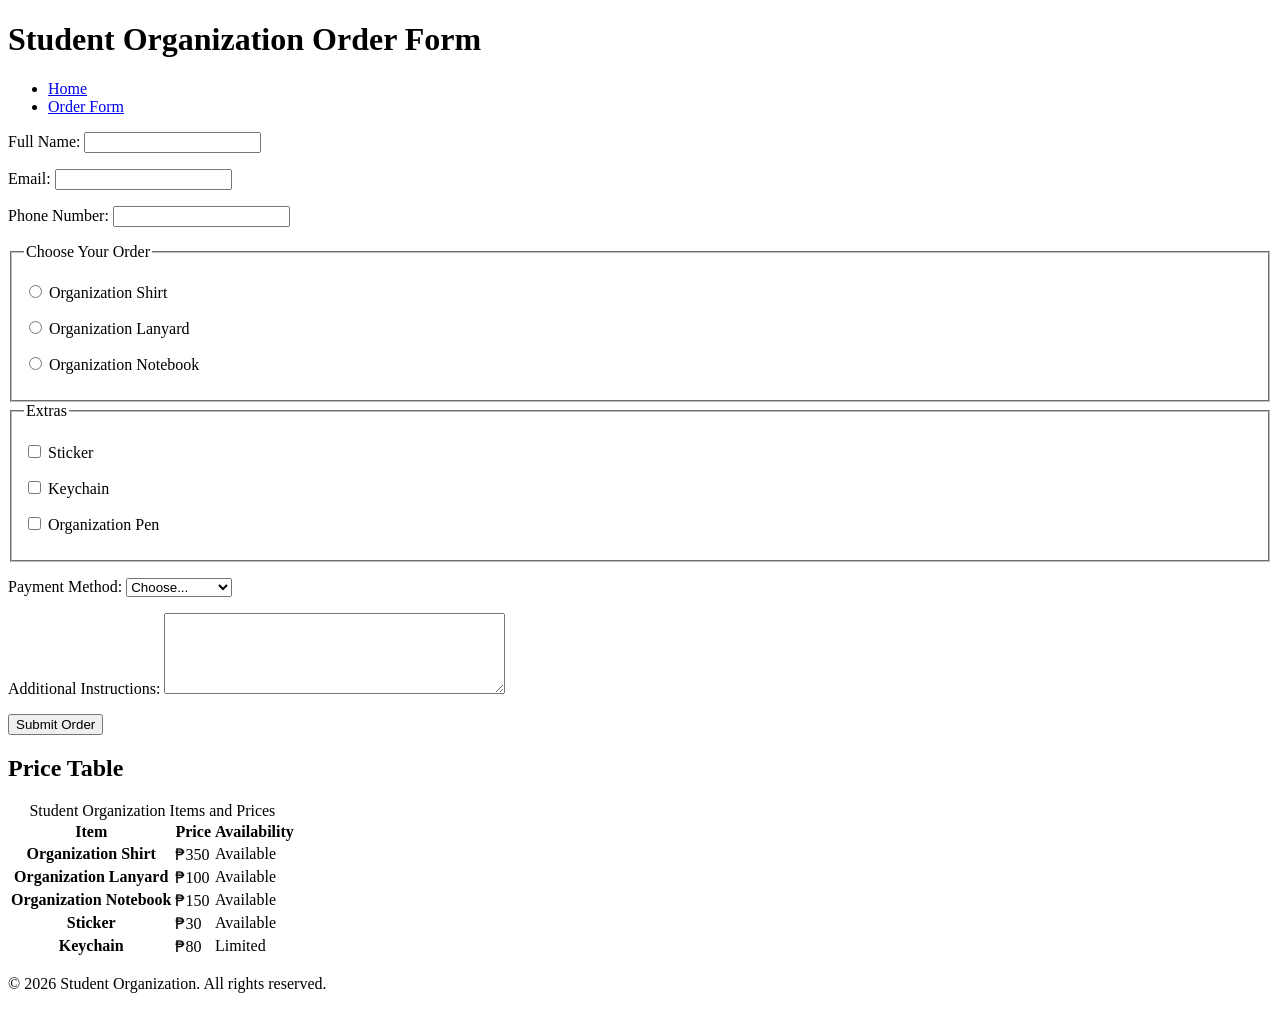
<file: order.html>
<!DOCTYPE html>
<html lang="en">
<head>
    <meta charset="UTF-8">
    <meta name="viewport" content="width=device-width, initial-scale=1.0">
    <title>Order Form</title>
</head>
<body>

    <header>
        <h1>Student Organization Order Form</h1>

        <nav>
            <ul>
                <li><a href="index.html">Home</a></li>
                <li><a href="order.html">Order Form</a></li>
            </ul>
        </nav>
    </header>

    <main>
        <form action="" method="get">

            <p>
                <label for="name">Full Name:</label>
                <input type="text" id="name" name="name" required>
            </p>

            <p>
                <label for="email">Email:</label>
                <input type="email" id="email" name="email" required>
            </p>

            <p>
                <label for="phone">Phone Number:</label>
                <input
                    type="tel"
                    id="phone"
                    name="phone"
                    pattern="[0-9]{11}"
                    title="Please enter an 11-digit phone number."
                    required
                >
            </p>

            <fieldset>
                <legend>Choose Your Order</legend>

                <p>
                    <input
                        type="radio"
                        id="shirt"
                        name="order"
                        value="shirt"
                        required
                    >
                    <label for="shirt">Organization Shirt</label>
                </p>

                <p>
                    <input
                        type="radio"
                        id="lanyard"
                        name="order"
                        value="lanyard"
                    >
                    <label for="lanyard">Organization Lanyard</label>
                </p>

                <p>
                    <input
                        type="radio"
                        id="notebook"
                        name="order"
                        value="notebook"
                    >
                    <label for="notebook">Organization Notebook</label>
                </p>
            </fieldset>

            <fieldset>
                <legend>Extras</legend>

                <p>
                    <input
                        type="checkbox"
                        id="sticker"
                        name="extras[]"
                        value="sticker"
                    >
                    <label for="sticker">Sticker</label>
                </p>

                <p>
                    <input
                        type="checkbox"
                        id="keychain"
                        name="extras[]"
                        value="keychain"
                    >
                    <label for="keychain">Keychain</label>
                </p>

                <p>
                    <input
                        type="checkbox"
                        id="pen"
                        name="extras[]"
                        value="pen"
                    >
                    <label for="pen">Organization Pen</label>
                </p>
            </fieldset>

            <p>
                <label for="payment">Payment Method:</label>
                <select id="payment" name="payment">
                    <option value="">Choose...</option>
                    <option value="cash">Cash</option>
                    <option value="gcash">GCash</option>
                    <option value="bank">Bank Transfer</option>
                </select>
            </p>

            <p>
                <label for="message">Additional Instructions:</label>
                <textarea
                    id="message"
                    name="message"
                    rows="5"
                    cols="40"
                ></textarea>
            </p>

            <button type="submit">Submit Order</button>

            <section>
    <h2>Price Table</h2>

    <table>
        <caption>Student Organization Items and Prices</caption>

        <thead>
            <tr>
                <th scope="col">Item</th>
                <th scope="col">Price</th>
                <th scope="col">Availability</th>
            </tr>
        </thead>

        <tbody>
            <tr>
                <th scope="row">Organization Shirt</th>
                <td>₱350</td>
                <td>Available</td>
            </tr>

            <tr>
                <th scope="row">Organization Lanyard</th>
                <td>₱100</td>
                <td>Available</td>
            </tr>

            <tr>
                <th scope="row">Organization Notebook</th>
                <td>₱150</td>
                <td>Available</td>
            </tr>

            <tr>
                <th scope="row">Sticker</th>
                <td>₱30</td>
                <td>Available</td>
            </tr>

            <tr>
                <th scope="row">Keychain</th>
                <td>₱80</td>
                <td>Limited</td>
            </tr>
        </tbody>
    </table>
</section>

        </form>
    </main>

    <footer>
        <p>&copy; 2026 Student Organization. All rights reserved.</p>
    </footer>

</body>
</html>
</file>
